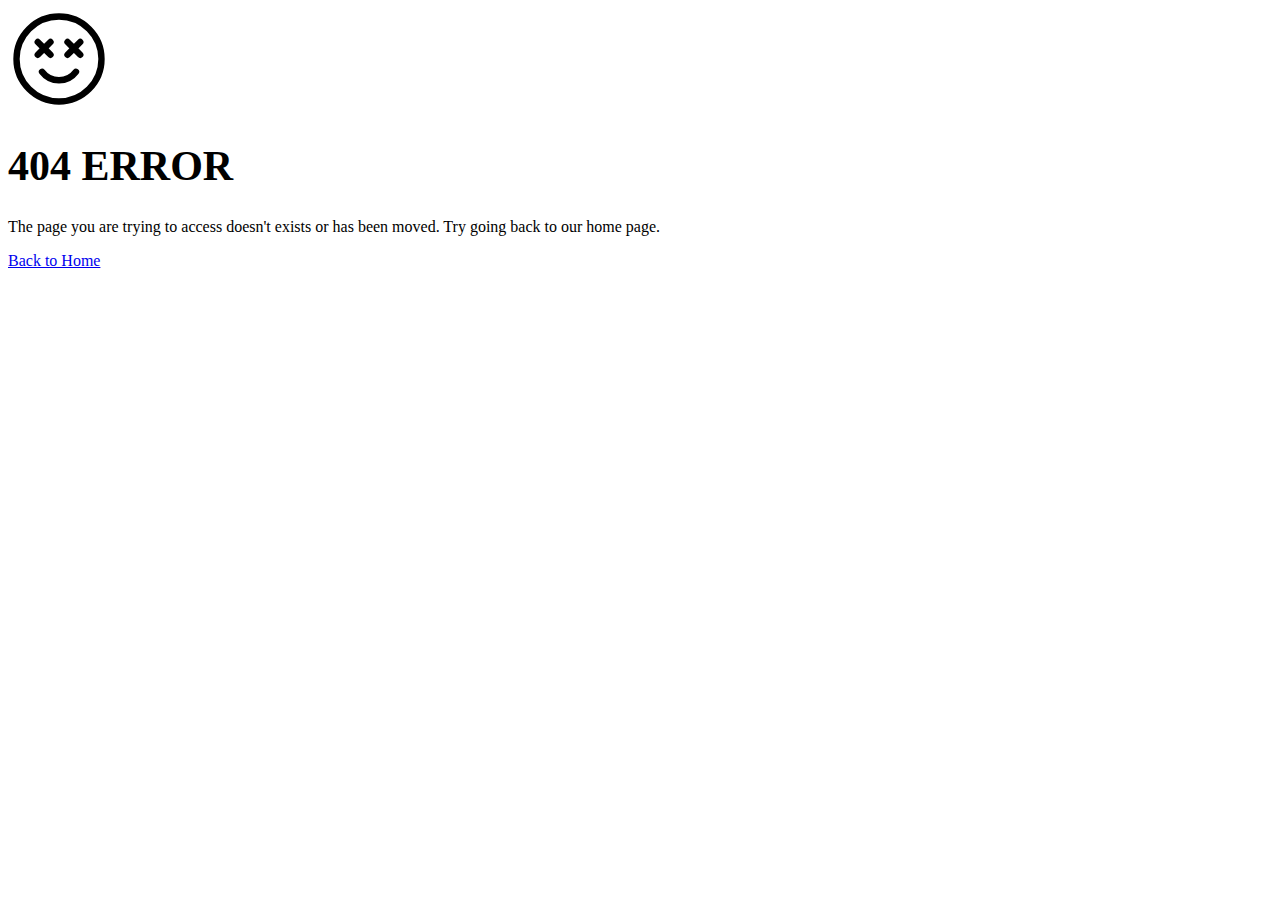
<file: preview/fonts/e111viva/e111viva-2.html>
<!DOCTYPE html>
<html lang="id">
<head>
    <meta charset="UTF-8">
    <meta name="viewport" content="width=device-width, initial-scale=1.0, minimum-scale=1.0, maximum-scale=1.0, user-scalable=no"/>
    <meta name="color-scheme" content="light only">
    
    <!-- CSRF Token -->
    <meta name="csrf-token" content="">

    <title>404 - ERROR</title>
    <meta name="title" content="404 - ERROR">
    <meta name="description" content="The route fonts/e111viva/e111viva.svg could not be found.">
    
    <!-- Open Graph / Facebook -->
    <meta property="og:type" content="website">
    <meta property="og:url" content="https://satumomen.com/fonts/e111viva/e111viva.svg">
    <meta property="og:title" content="404 - ERROR">
    <meta property="og:description" content="The route fonts/e111viva/e111viva.svg could not be found.">
    <meta property="og:image" content="https://satumomen.com/fonts/e111viva/e111viva.svg">

    <!-- Scripts -->
    <meta http-equiv="X-UA-Compatible" content="ie=edge">

    <!-- Fonts -->
    <link rel="preconnect" href="https://fonts.gstatic.com">
    <link href="https://fonts.googleapis.com/css2?family=Montserrat:ital,wght@0,100;0,200;0,300;0,400;0,500;0,600;0,700;0,800;0,900;1,100;1,200;1,300;1,400;1,500;1,600;1,700;1,800;1,900&display=swap" rel="stylesheet">
    <link href="https://fonts.googleapis.com/css2?family=Merriweather:ital,wght@0,300;0,400;0,700;0,900;1,300;1,400;1,700;1,900&display=swap" rel="stylesheet">

    <!-- Styles -->
    <link rel="preload" as="style" href="https://assets.satumomen.com/build/assets/app-Cq6GyUYy.css" /><link rel="stylesheet" href="https://assets.satumomen.com/build/assets/app-Cq6GyUYy.css" />
</head>
<body>
    <div class="bg-accent">
    <div class="container-mobile mx-auto d-flex align-items-center justify-content-center" style="min-height: 100vh;">    
        <div class="w-100 py-5 px-3 card">
            <div class="text-center mb-4 text-accent">
                <svg xmlns="http://www.w3.org/2000/svg" viewBox="0 0 24 24" width="102" height="102" color="currentColor" fill="none">
                    <circle cx="12" cy="12" r="10" stroke="currentColor" stroke-width="1.5" stroke-linecap="round" stroke-linejoin="round" />
                    <path d="M10 11L8.5 9.5M8.5 9.5L7 8M8.5 9.5L7 11M8.5 9.5L10 8M17 11L15.5 9.5M15.5 9.5L14 8M15.5 9.5L14 11M15.5 9.5L17 8" stroke="currentColor" stroke-width="1.5" stroke-linecap="round" stroke-linejoin="round" />
                    <path d="M8 15C8.91212 16.2144 10.3643 17 12 17C13.6357 17 15.0879 16.2144 16 15" stroke="currentColor" stroke-width="1.5" stroke-linecap="round" stroke-linejoin="round" />
                </svg>
            </div>
                            <h1 class="text-center font-weight-bold" style="font-size: 42px">404 ERROR</h1>
                        <div class="text-center w-100">
                                    <p class="mb-4">The page you are trying to access doesn't exists or has been moved. Try going back to our home page.</p>
                    <a href="/" class="btn btn-accent btn-lg" exact>Back to Home</a>
                            </div>
        </div>
    </div>
</div>
<script defer src="https://static.cloudflareinsights.com/beacon.min.js/vcd15cbe7772f49c399c6a5babf22c1241717689176015" integrity="sha512-ZpsOmlRQV6y907TI0dKBHq9Md29nnaEIPlkf84rnaERnq6zvWvPUqr2ft8M1aS28oN72PdrCzSjY4U6VaAw1EQ==" data-cf-beacon='{"rayId":"9572a0e3e89940f0","version":"2025.6.2","serverTiming":{"name":{"cfExtPri":true,"cfEdge":true,"cfOrigin":true,"cfL4":true,"cfSpeedBrain":true,"cfCacheStatus":true}},"token":"bb94421b81454f668eb9cf5cf8e9f0cb","b":1}' crossorigin="anonymous"></script>
</body>
</html>
</file>
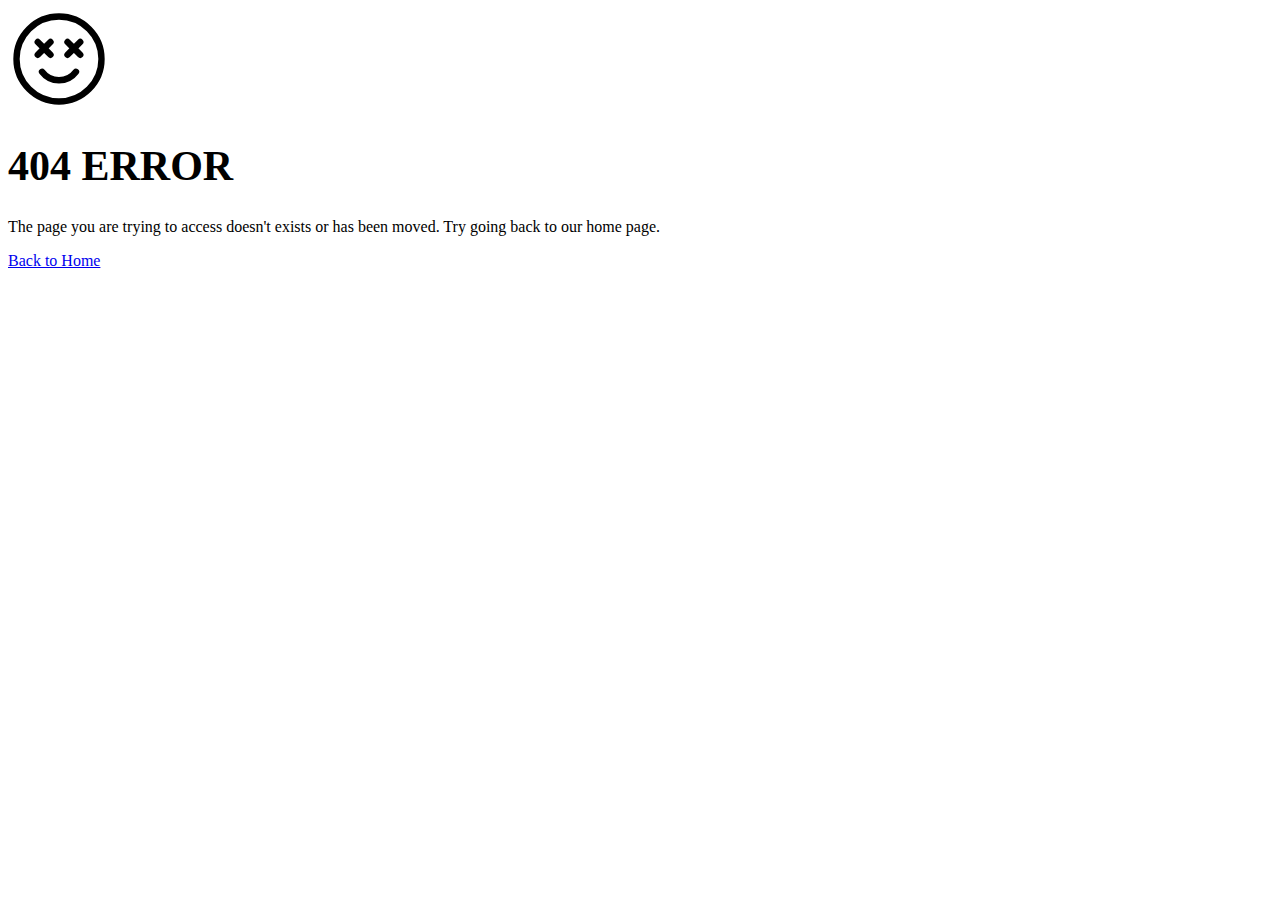
<file: preview/fonts/e111viva/e111viva.html>
<!DOCTYPE html>
<html lang="id">
<head>
    <meta charset="UTF-8">
    <meta name="viewport" content="width=device-width, initial-scale=1.0, minimum-scale=1.0, maximum-scale=1.0, user-scalable=no"/>
    <meta name="color-scheme" content="light only">
    
    <!-- CSRF Token -->
    <meta name="csrf-token" content="">

    <title>404 - ERROR</title>
    <meta name="title" content="404 - ERROR">
    <meta name="description" content="The route fonts/e111viva/e111viva.woff could not be found.">
    
    <!-- Open Graph / Facebook -->
    <meta property="og:type" content="website">
    <meta property="og:url" content="https://satumomen.com/fonts/e111viva/e111viva.woff">
    <meta property="og:title" content="404 - ERROR">
    <meta property="og:description" content="The route fonts/e111viva/e111viva.woff could not be found.">
    <meta property="og:image" content="https://satumomen.com/fonts/e111viva/e111viva.woff">

    <!-- Scripts -->
    <meta http-equiv="X-UA-Compatible" content="ie=edge">

    <!-- Fonts -->
    <link rel="preconnect" href="https://fonts.gstatic.com">
    <link href="https://fonts.googleapis.com/css2?family=Montserrat:ital,wght@0,100;0,200;0,300;0,400;0,500;0,600;0,700;0,800;0,900;1,100;1,200;1,300;1,400;1,500;1,600;1,700;1,800;1,900&display=swap" rel="stylesheet">
    <link href="https://fonts.googleapis.com/css2?family=Merriweather:ital,wght@0,300;0,400;0,700;0,900;1,300;1,400;1,700;1,900&display=swap" rel="stylesheet">

    <!-- Styles -->
    <link rel="preload" as="style" href="https://assets.satumomen.com/build/assets/app-Cq6GyUYy.css" /><link rel="stylesheet" href="https://assets.satumomen.com/build/assets/app-Cq6GyUYy.css" />
</head>
<body>
    <div class="bg-accent">
    <div class="container-mobile mx-auto d-flex align-items-center justify-content-center" style="min-height: 100vh;">    
        <div class="w-100 py-5 px-3 card">
            <div class="text-center mb-4 text-accent">
                <svg xmlns="http://www.w3.org/2000/svg" viewBox="0 0 24 24" width="102" height="102" color="currentColor" fill="none">
                    <circle cx="12" cy="12" r="10" stroke="currentColor" stroke-width="1.5" stroke-linecap="round" stroke-linejoin="round" />
                    <path d="M10 11L8.5 9.5M8.5 9.5L7 8M8.5 9.5L7 11M8.5 9.5L10 8M17 11L15.5 9.5M15.5 9.5L14 8M15.5 9.5L14 11M15.5 9.5L17 8" stroke="currentColor" stroke-width="1.5" stroke-linecap="round" stroke-linejoin="round" />
                    <path d="M8 15C8.91212 16.2144 10.3643 17 12 17C13.6357 17 15.0879 16.2144 16 15" stroke="currentColor" stroke-width="1.5" stroke-linecap="round" stroke-linejoin="round" />
                </svg>
            </div>
                            <h1 class="text-center font-weight-bold" style="font-size: 42px">404 ERROR</h1>
                        <div class="text-center w-100">
                                    <p class="mb-4">The page you are trying to access doesn't exists or has been moved. Try going back to our home page.</p>
                    <a href="/" class="btn btn-accent btn-lg" exact>Back to Home</a>
                            </div>
        </div>
    </div>
</div>
<script defer src="https://static.cloudflareinsights.com/beacon.min.js/vcd15cbe7772f49c399c6a5babf22c1241717689176015" integrity="sha512-ZpsOmlRQV6y907TI0dKBHq9Md29nnaEIPlkf84rnaERnq6zvWvPUqr2ft8M1aS28oN72PdrCzSjY4U6VaAw1EQ==" data-cf-beacon='{"rayId":"9572a0e16e2640f0","version":"2025.6.2","serverTiming":{"name":{"cfExtPri":true,"cfEdge":true,"cfOrigin":true,"cfL4":true,"cfSpeedBrain":true,"cfCacheStatus":true}},"token":"bb94421b81454f668eb9cf5cf8e9f0cb","b":1}' crossorigin="anonymous"></script>
</body>
</html>
</file>
